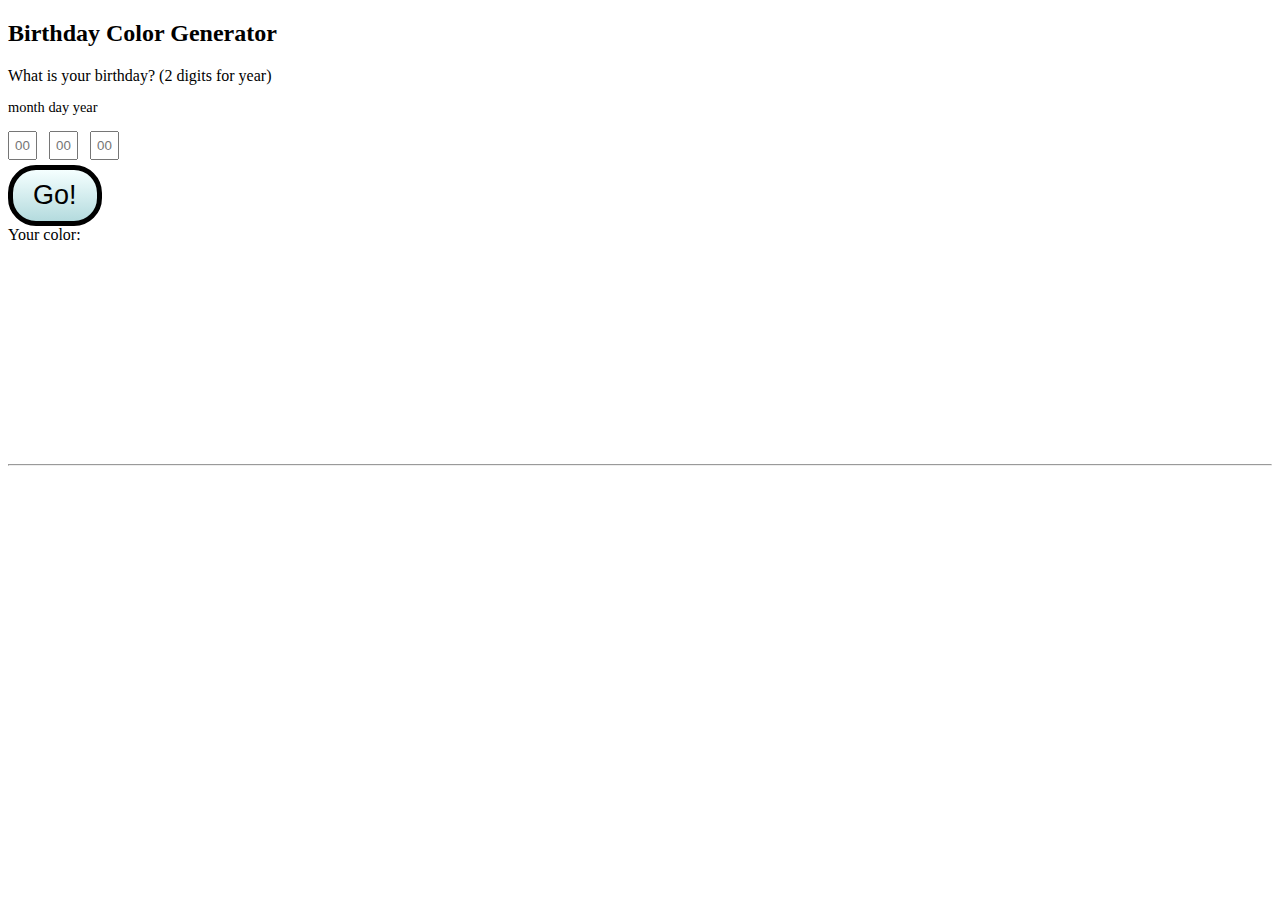
<file: index.html>
<!DOCTYPE html>
<html>
    
<head>
   <link rel="stylesheet" type="text/css" href="style.css">
   <script src="https://ajax.googleapis.com/ajax/libs/jquery/2.2.0/jquery.min.js"></script>
   <script src="interaction.js"></script>
</head> 

<body>
    
    <h2>Birthday Color Generator</h2>
    
    <form>
        What is your birthday? (2 digits for year)<br>
        <p id="instructions">month day  year</p>
        <input class="birthday" type="text" name="month" placeholder="00">
        <input class="birthday" type="text" name="day" placeholder="00">
        <input class="birthday" type="text" name="year" placeholder="00">
    </form>
    <button>Go!</button><br>
    
    Your color:
    <div id="birthdayColor"></div>
    <hr>
    
</body>

</html>
</file>
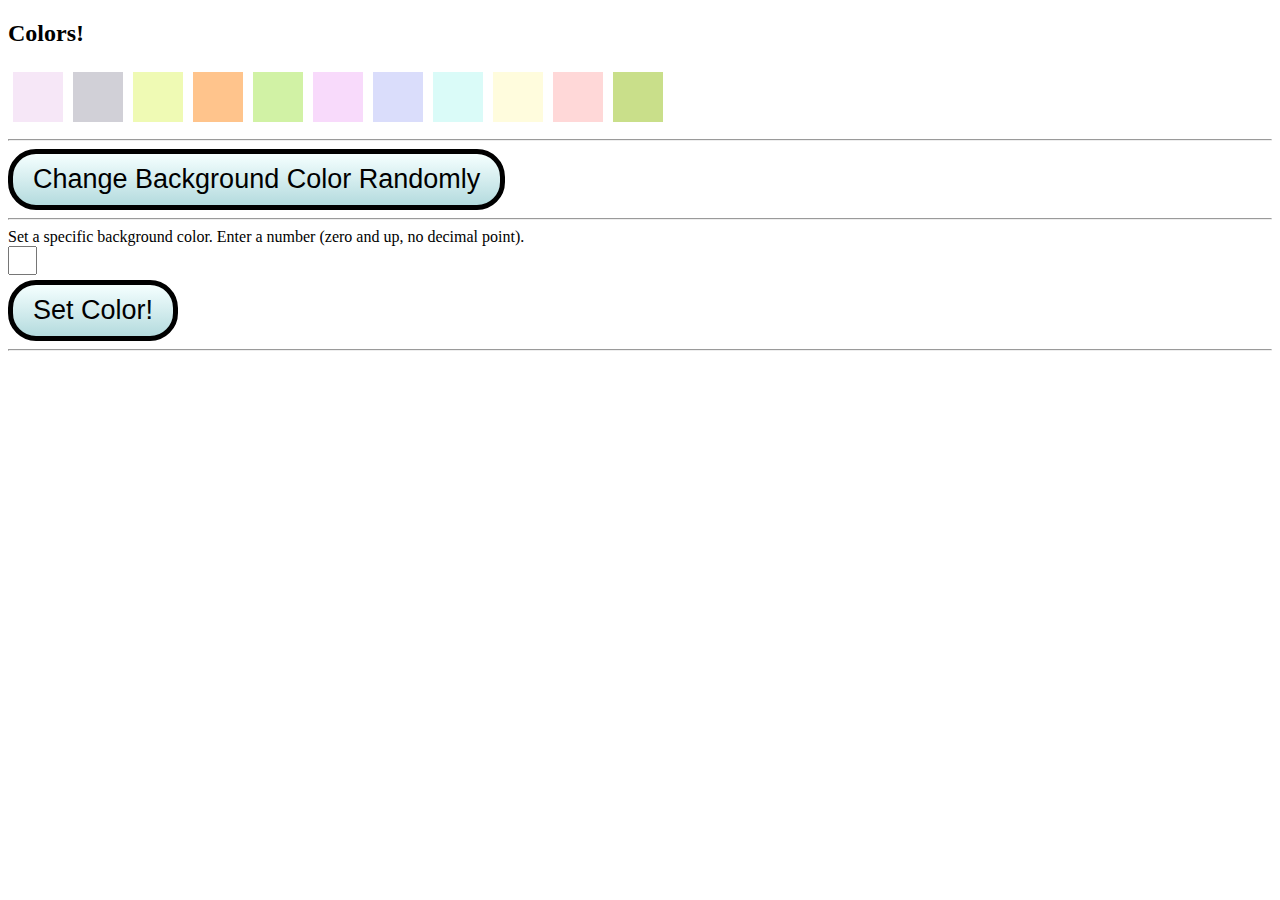
<file: birthday_color.html>
<!DOCTYPE html>
<html>
    
<head>
   <link rel="stylesheet" type="text/css" href="birthday_color.css">
</head> 

<body>
    
    <h2>Colors!</h2>
    <div id="box-placement"></div>
    
    <hr>
    <button id="set_random_btn">Change Background Color Randomly</button>
    <hr>
    <form>
        Set a specific background color.  Enter a number (zero and up, no decimal point).
        <br>
        <input class="background-input" type="text" name="background-number">
    </form>
    <button id="set_specific_btn">Set Color!</button>
    <hr>
    <!--
    <form>
        What is your birthday? (2 digits for year)<br>
        <p id="instructions">month day  year</p>
        <input class="birthday" type="text" name="month" placeholder="00">
        <input class="birthday" type="text" name="day" placeholder="00">
        <input class="birthday" type="text" name="year" placeholder="00">
    </form>
    <button id="birthday_btn">Go!</button><br>
    
    Your color:
    <div id="birthdayColor"></div>
    -->
    
   <script src="https://ajax.googleapis.com/ajax/libs/jquery/2.2.0/jquery.min.js"></script>
   <script src="birthday_color.js"></script>
</body>

</html>
</file>
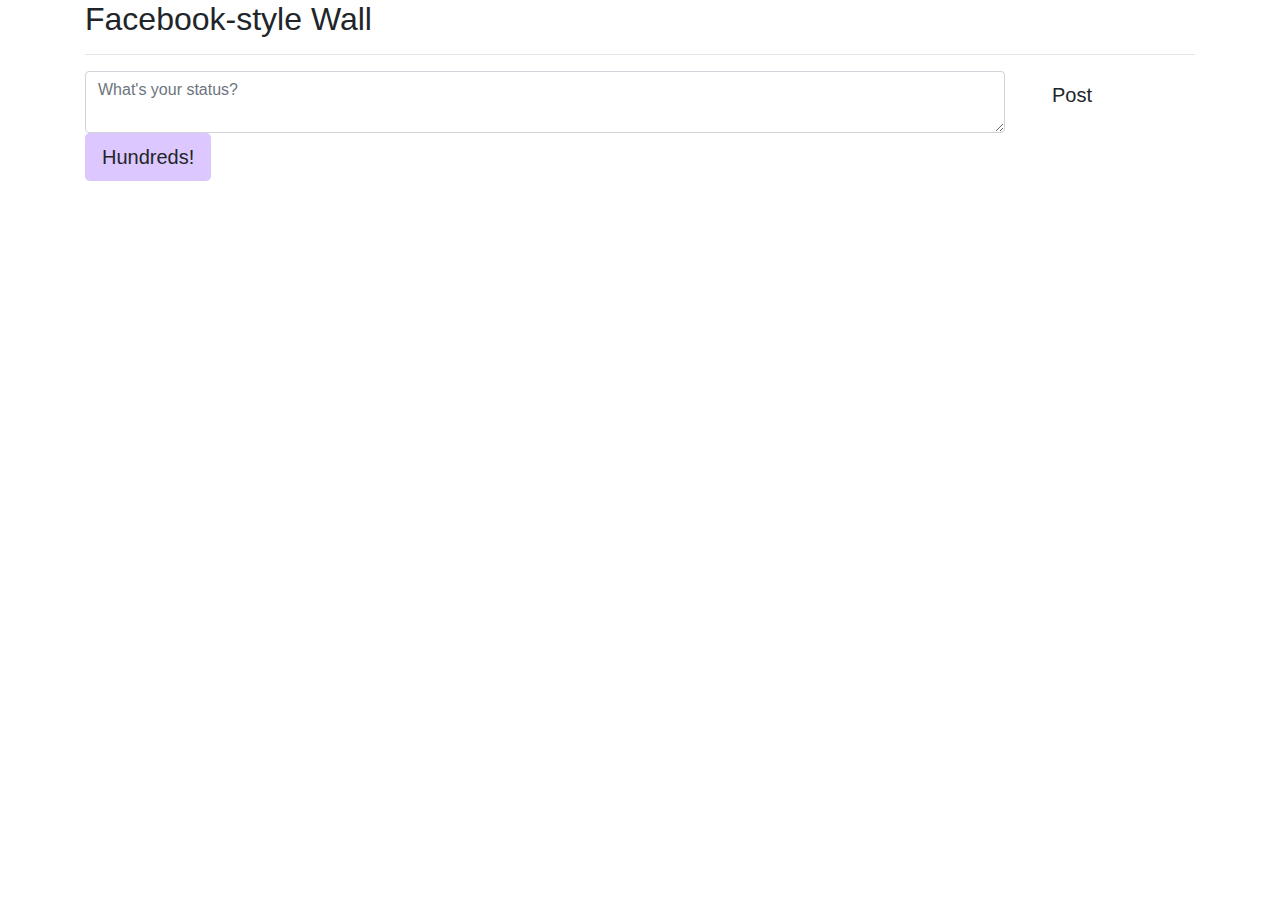
<file: post_wall.html>
<!DOCTYPE html>
<html>
    
<head>
    <link href="https://cdnjs.cloudflare.com/ajax/libs/twitter-bootstrap/4.0.0-alpha/css/bootstrap.css" rel="stylesheet" type="text/css">
    <link rel="stylesheet" type="text/css" href="post_wall.css">
</head> 

<body>
    <div class="container">
        
        <h2>Facebook-style Wall</h2>
        <hr>
    
        <div class="row">
            <div class="col-md-10">
                <textarea class="form-control" id="message" placeholder="What's your status?"></textarea>
            </div>
            <div class="col-md-2">
                <button type="button" class="btn btn-lg btn-primary-outline" id="post">Post</button>
            </div>
        </div><!-- row -->
        <button type="button" class="btn btn-lg btn-primary-outline" id="hundreds">Hundreds!</button>
        <div id="images">
        </div>
        <div id="wall">
        </div>
    </div><!-- container --> 
        
    <script src="https://ajax.googleapis.com/ajax/libs/jquery/2.2.0/jquery.min.js"></script>
    <script src="post_wall.js"></script>
</body>

</html>
</file>
<file: style.css>
.birthday {
    width: 15px;
    margin: 0px 8px 5px 0px;
    padding: 5px;
}

#instructions {
    font-size: 90%;
}

#birthdayColor{
    height: 200px;
    width: 200px;
    margin: 10px;
    border-radius: 10px;
}

button {
  background: #f5ffff;
  background-image: -webkit-linear-gradient(top, #f5ffff, #b4dbde);
  background-image: -moz-linear-gradient(top, #f5ffff, #b4dbde);
  background-image: -ms-linear-gradient(top, #f5ffff, #b4dbde);
  background-image: -o-linear-gradient(top, #f5ffff, #b4dbde);
  background-image: linear-gradient(to bottom, #f5ffff, #b4dbde);
  -webkit-border-radius: 28;
  -moz-border-radius: 28;
  border-radius: 28px;
  font-family: Arial;
  color: #000000;
  font-size: 27px;
  padding: 10px 20px 10px 20px;
  border: solid #000000 5px;
  text-decoration: none;
}

button:focus {
    outline: 0;
}

button:hover {
  background: #f2e6fa;
  background-image: -webkit-linear-gradient(top, #f2e6fa, #cebae0);
  background-image: -moz-linear-gradient(top, #f2e6fa, #cebae0);
  background-image: -ms-linear-gradient(top, #f2e6fa, #cebae0);
  background-image: -o-linear-gradient(top, #f2e6fa, #cebae0);
  background-image: linear-gradient(to bottom, #f2e6fa, #cebae0);
  text-decoration: none;
}
</file>
<file: birthday_color.css>
.background-input {
    width: 15px;
    margin: 0px 8px 5px 0px;
    padding: 5px;
}

.color-divs {
    width: 50px;
    height: 50px;
    display: inline-block;
    margin: 5px;
}

#instructions {
    font-size: 90%;
}

#birthdayColor{
    height: 200px;
    width: 200px;
    margin: 10px;
    border-radius: 10px;
}

button {
  background: #f5ffff;
  background-image: -webkit-linear-gradient(top, #f5ffff, #b4dbde);
  background-image: -moz-linear-gradient(top, #f5ffff, #b4dbde);
  background-image: -ms-linear-gradient(top, #f5ffff, #b4dbde);
  background-image: -o-linear-gradient(top, #f5ffff, #b4dbde);
  background-image: linear-gradient(to bottom, #f5ffff, #b4dbde);
  -webkit-border-radius: 28;
  -moz-border-radius: 28;
  border-radius: 28px;
  font-family: Arial;
  color: #000000;
  font-size: 27px;
  padding: 10px 20px 10px 20px;
  border: solid #000000 5px;
  text-decoration: none;
}

button:focus {
    outline: 0;
}

button:hover {
  background: #f2e6fa;
  background-image: -webkit-linear-gradient(top, #f2e6fa, #cebae0);
  background-image: -moz-linear-gradient(top, #f2e6fa, #cebae0);
  background-image: -ms-linear-gradient(top, #f2e6fa, #cebae0);
  background-image: -o-linear-gradient(top, #f2e6fa, #cebae0);
  background-image: linear-gradient(to bottom, #f2e6fa, #cebae0);
  text-decoration: none;
}
</file>
<file: post_wall.css>
.container {
    max-width: 700;
}

#wall {
}

.posts {
    margin-top: 10px;
    padding: 5px;
}

#hundreds {
    background-color: #DCC7FF;
}

img {
    width: 150px;
}
</file>
